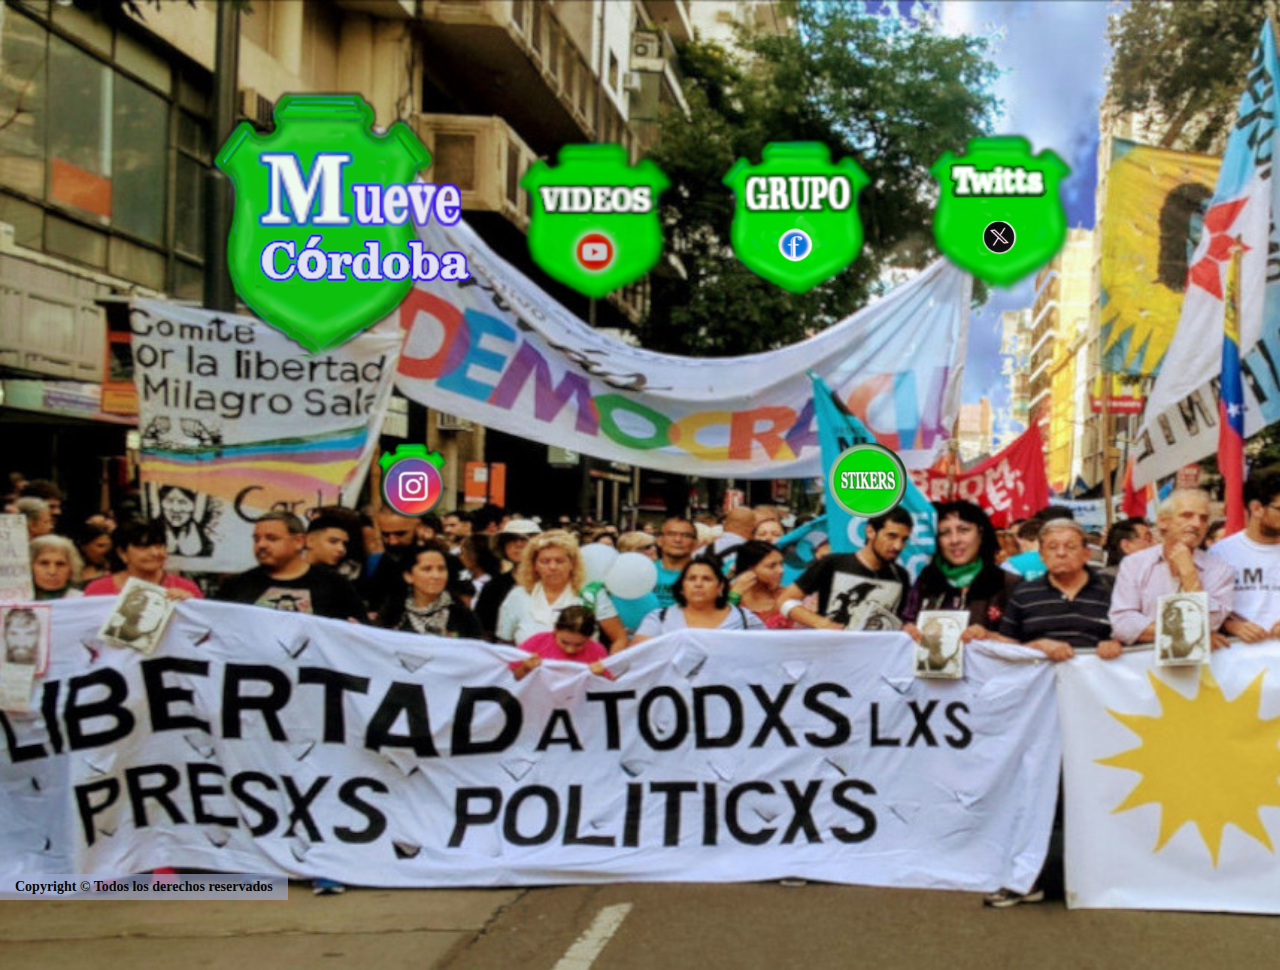
<file: index.html>
<!DOCTYPE html>
<html lang="es">
  <head>
    <meta charset="UTF-8">
    <meta name="author" content="sergio ariel aguilera">
    <meta name="viewport" content="width=device-width, initial-scale=1.0">
    <title>Mueve Córdoba</title>
    <link rel="icon" href="./imagenes/logosvg.svg">
    <link rel="stylesheet" href="estilos.css">
    <style>
       body{
       background: url(./imagenes/portada\ 1.jpg) no-repeat;
       background-size: cover;
       width: 100%;
       height: 100vh
       }
    </style>
  </head>
  <body>
    <div class="flex-container">
    
        <section class="nav">
           <div class="navUno">
              <a class="link" href="#"><img src="imagenes/logo 4.png" class="miLogo" ></a>
              <a class="link" href="https://www.youtube.com/channel/UCgwVKQM3Ke4NbWfXWylWyDg?view_as=subscriber"><img src="imagenes/videos.png" class="videos" ></a>
            </div>
            <div class="navDos">
              <a class="link" href="https://www.facebook.com/groups/140546109310244/"><img src="imagenes/grupo.png"  class="grupo"></a>
              <a class="link" href="https://twitter.com/home"><img src="imagenes/twitts.png" alt="" class="twits"></a>
            </div>
        </section>

        <article  class="navTres">
          <a href="https://www.instagram.com/?hl=es-es" ><img  class="stiker" src="./imagenes/instagram.png"></a>
          <a href="https://sites.google.com/view/muevecordoba/inicio" ><img  class="stiker" src="./imagenes/Stikers.png"></a>
        </article>

        <footer>
          <a href="./copy.html" class="copy"><h2>Copyright © Todos los derechos reservados</h2></a>
        </footer>
    </div>
</body> 
 
</html>
</file>
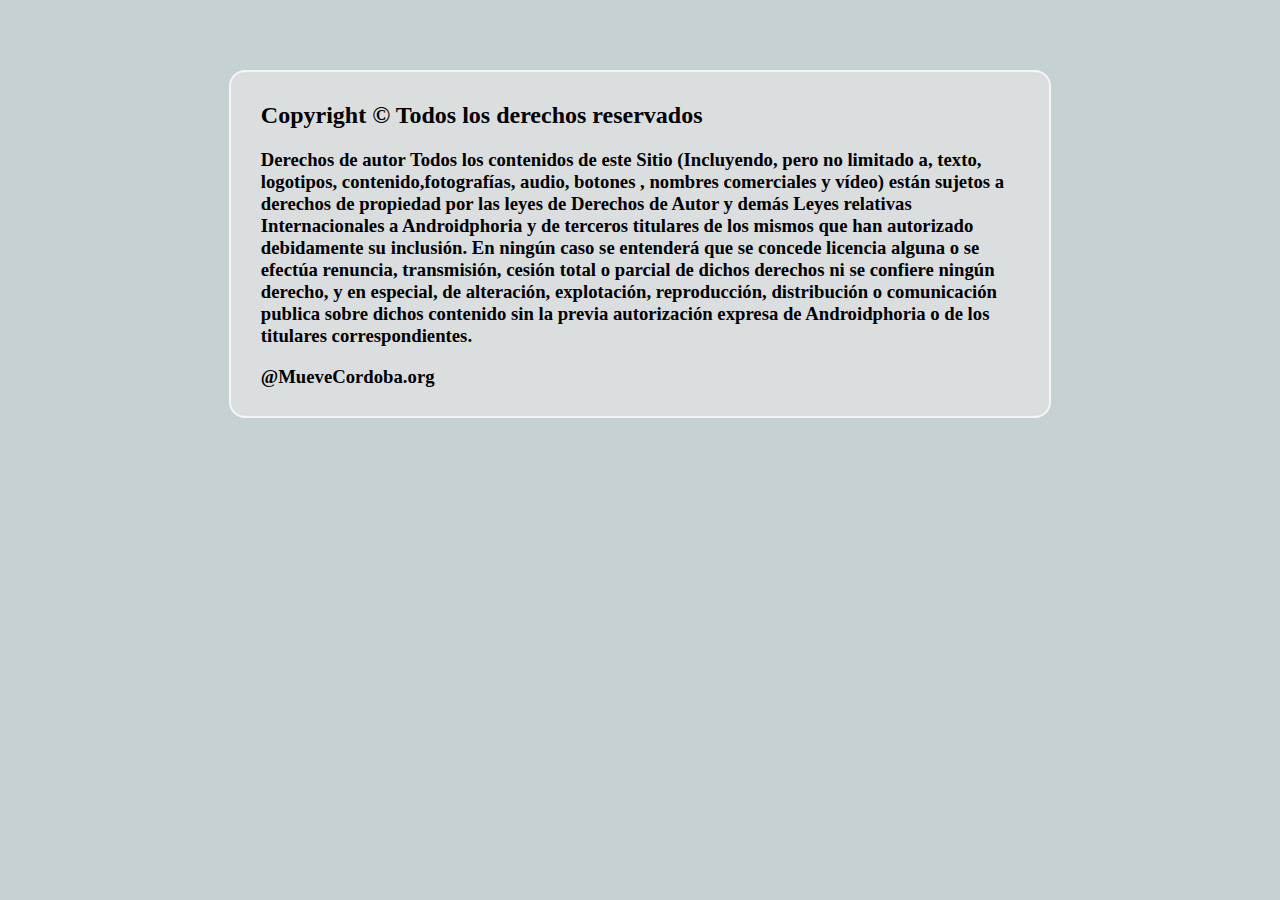
<file: copy.html>
<!DOCTYPE html>
<html lang="es">
<head>
    <meta charset="UTF-8">
    <meta name="viewport" content="width=device-width, initial-scale=1.0">
    <title>Derechos reservados</title>
    <style>
        body{
          background: rgb(197, 209, 211);
        }
        .derechos-reservados{
          background:rgb(219, 222, 223);
          margin: 70px auto;
          width: 60%;
          padding: 10px 30px;
          border: 2px solid whitesmoke;
          border-radius: 16px;
        }
    </style>
</head>
<body>
    <div>
        <article class="derechos-reservados">
            <h2>
                Copyright © Todos los derechos reservados
            </h2> 
            <h3>
                Derechos de autor
                Todos los contenidos de este Sitio (Incluyendo, pero no limitado a,
                texto, logotipos, contenido,fotografías, audio, botones , 
                nombres comerciales y vídeo) están sujetos
                a derechos de propiedad por las leyes de Derechos de Autor y
                demás Leyes relativas Internacionales
                a Androidphoria y de terceros titulares de los mismos
                que han autorizado debidamente su inclusión.
                En ningún caso se entenderá que se concede licencia alguna
                o se efectúa renuncia, transmisión, cesión total o parcial 
                de dichos derechos ni se confiere ningún derecho,
                y en especial, de alteración, explotación, reproducción, 
                distribución o comunicación publica
                sobre dichos contenido sin la previa autorización expresa 
                de Androidphoria o de los titulares correspondientes.
            </h3>
            <h3>
                @MueveCordoba.org
            </h3>
        </article>
    </div> 
</body>
</html>
</file>
<file: estilos.css>
*{
 box-sizing: border box;
 margin: 0;
 padding: 0;
 text-decoration: none;
 } 
 html{
   font-size: 11px;
 }
/*body*/
 body{
  height: 100vmax;
  width: 100%;
 }
 body{
  box-sizing: border box;
   margin: 0;
   padding: 0;
   background: url(./imagenes/portada\ 1bis.png) no-repeat;
   background-size: cover; 
   }
   a{
    text-decoration: none;
   }
  
  .flex-container{
     margin: 0;
     padding: 0;
    
  }
    /*section*/
     .nav{
          display: flex;
          justify-content: center;
          margin: 70px auto;
          width: 80%;
          height: 300px;
          }
      .navUno{
           width: 50%;
          display: flex; 
          justify-content: space-around;
       }
     .navDos{
          display: flex;
          justify-content: space-around;
          width: 40%;
         }
     .link{
      display: flex;
      display: inline-block;
     }
   .miLogo{
    display: flex;
    display: inline-block;
    margin-top: 1px;
    width: 300px;
    height: 300px;
   }
   .videos{ 
    display: flex;
    display: inline-block;
    margin-top: 65px;
    width: 170px;
    height: 170px;
 }
  .videos:hover{
    border-bottom: 2px solid  rgb(220, 199, 199);
    opacity: 0.8;
    }
  .grupo{
    margin-top: 60px;
    width: 175px;
    height: 175px;
    }
     .grupo:hover{
      border-bottom: solid 2px white;
      opacity: 0.8;
    }
  
   .twits{
    margin-top: 60px;
    width: 165px;
    height: 165px;
    }
     .twits:hover{
       border-bottom: solid 2px white;
       opacity: 0.8;
       }
       article{
        width: 70%;
        margin: 60px auto;
        display: flex;
        justify-content: space-between;
        align-items: center;
       }
       .stiker{
        border-radius: 50px;
        margin-right: 180px;
        margin-left: 180px;
        display: flex;
         width: 80px;
         height: 80px;
      }
      .stiker:hover{
        background-color: rgba(63, 63, 180, 0.527);
        border: 1px solid rgb(10, 72, 15);
        opacity: 0.5;
     }
    
    /*footer*/
     footer{
      position: absolute;
      bottom: 0;
      text-align: left;   
       }
       h2{
        color: rgb(6, 7, 9);
        font-size: 14px;
        padding: 5px 15px;
        margin-bottom: 0;
       background-color: rgba(160, 174, 214, 0.616);
       }
    /*responsive*/  
   @media (max-width:992px){
   
    body{
       background: url(./imagenes/portada\ 11.png),no-repeat;
       background-size: cover;
       height: 100vh
       }
      .nav{
    margin-top: 50px;
    height: 340px;
    display: flex;
   }
   .navUno{
   width: 55%;
   display: flex; 
   justify-content: space-around;
  }
  .navDos{
    display: flex;
    justify-content: space-around;
    width: 45%;
   }
   .miLogo{
    width: 220px;
    height: 220px;
   }
  
    .videos{
      width:120px;
      height: 130px;
      margin-top: 45px;
    }
    .grupo{
      width: 120px;
      height: 130px;
      margin-top: 45px;
     }
       .twits{
        width: 120px;
        height: 130px;
        margin-top: 45px;

      }
      article{
        width: 80%;
        margin: 0px auto;
        display: flex;
        justify-content: space-around;
       }
       .stiker{
        display: flex;
        display: inline-block;
         width: 70px;
         height: 70px;
      }
     }
  @media(max-width:768px){
  
    body{
     background:url(./imagenes/768.2.png);
      width: 100%;
      height: 100vh;
      background-size: cover;
    }
   
    .nav{
      margin: 40px auto;
      height: 300px;
      display: block;
     }
     .navUno{
      width: 97%;
      display: flex; 
      justify-content: space-around;
     }
     .navDos{
      display: flex;
      justify-content: space-around;
      width: 100%;
      margin-top: 10px;
     }
     .miLogo{
      width: 180px;
      height: 180px;
      margin-bottom: 0;
     }
     .videos{
      width:100px;
      height: 100px;
    }
    .grupo{
      width: 100px;
      height: 100px;
      margin-top: 2px;

       }
       .twits{
        width: 100px;
        height: 100px;
        margin-top: 2px;

      }
      article{
        margin-top: 110px;
       }
       .stiker{
         width: 60px;
         height: 60px;
      }
      @media (max-width:576px){
        body{
        background: url(./imagenes/responsive.png) no-repeat;
        background-size: cover;

        }
      }
  }
</file>
